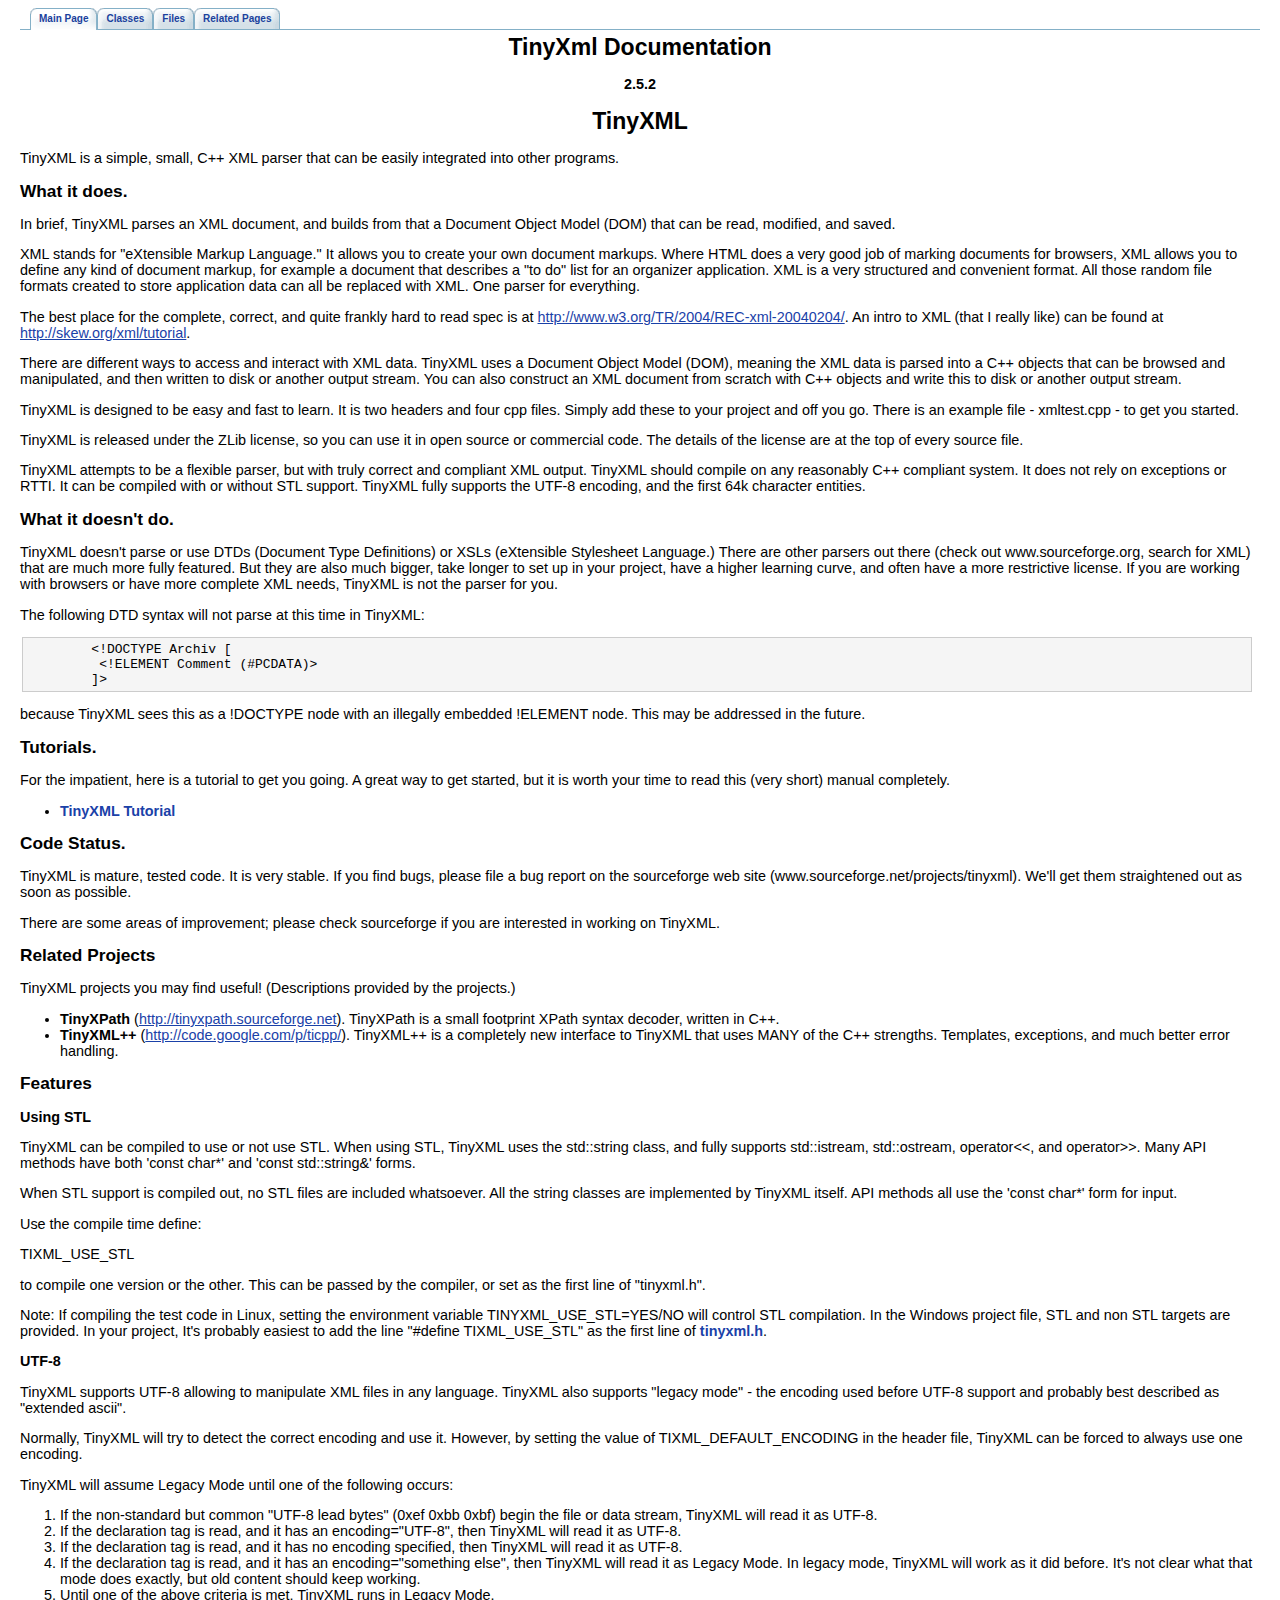
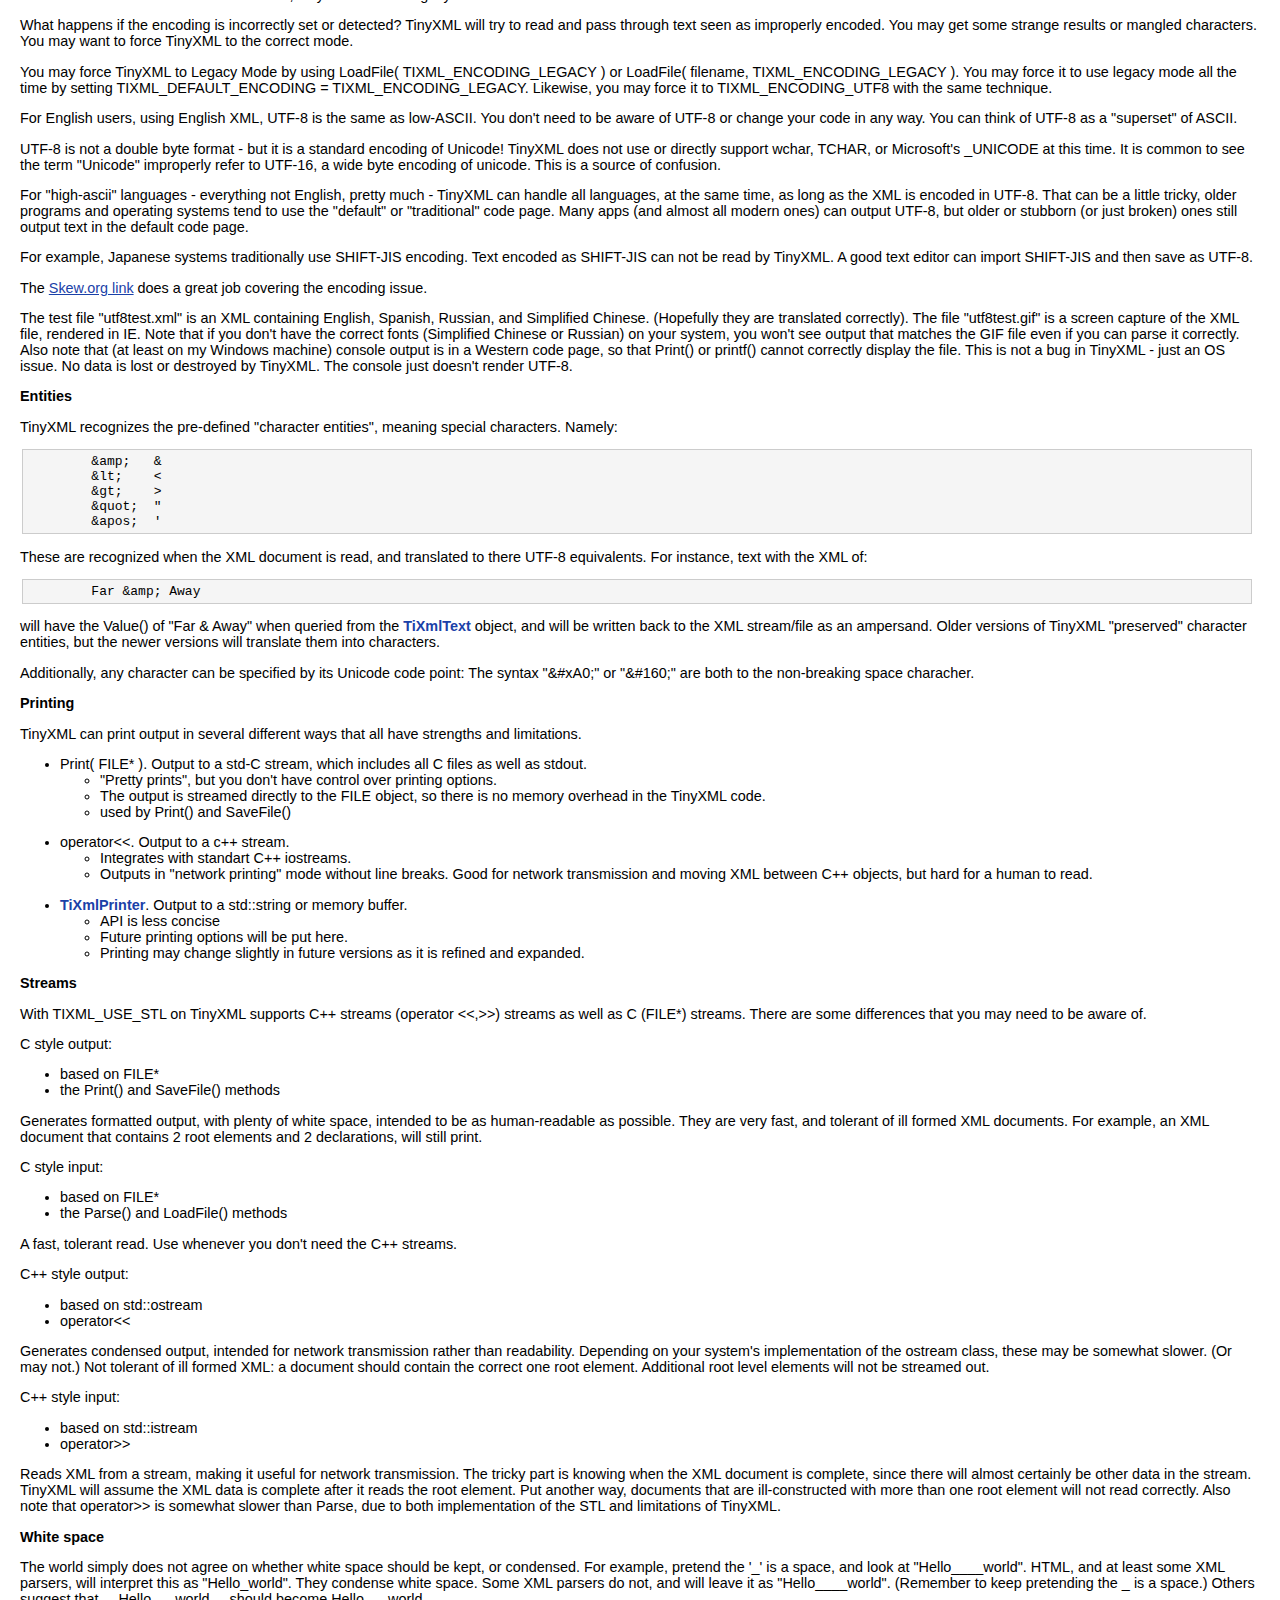
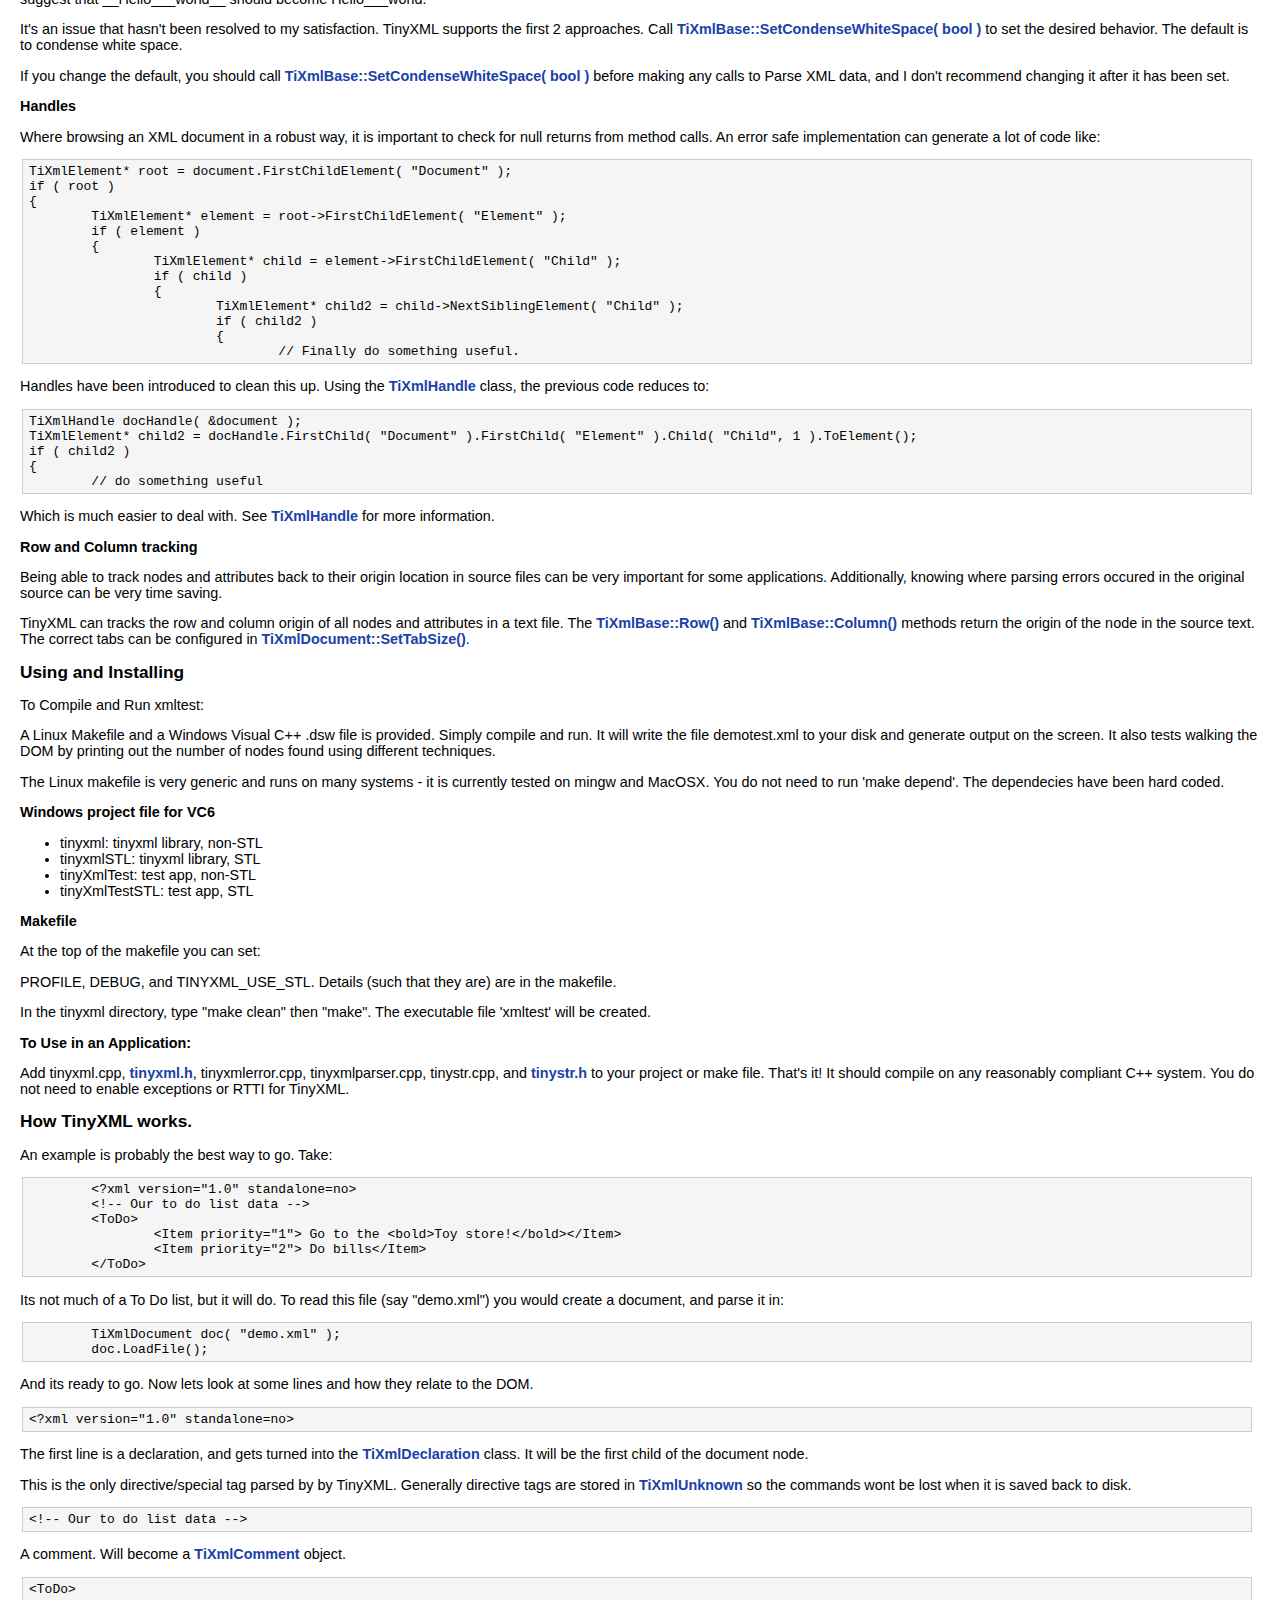
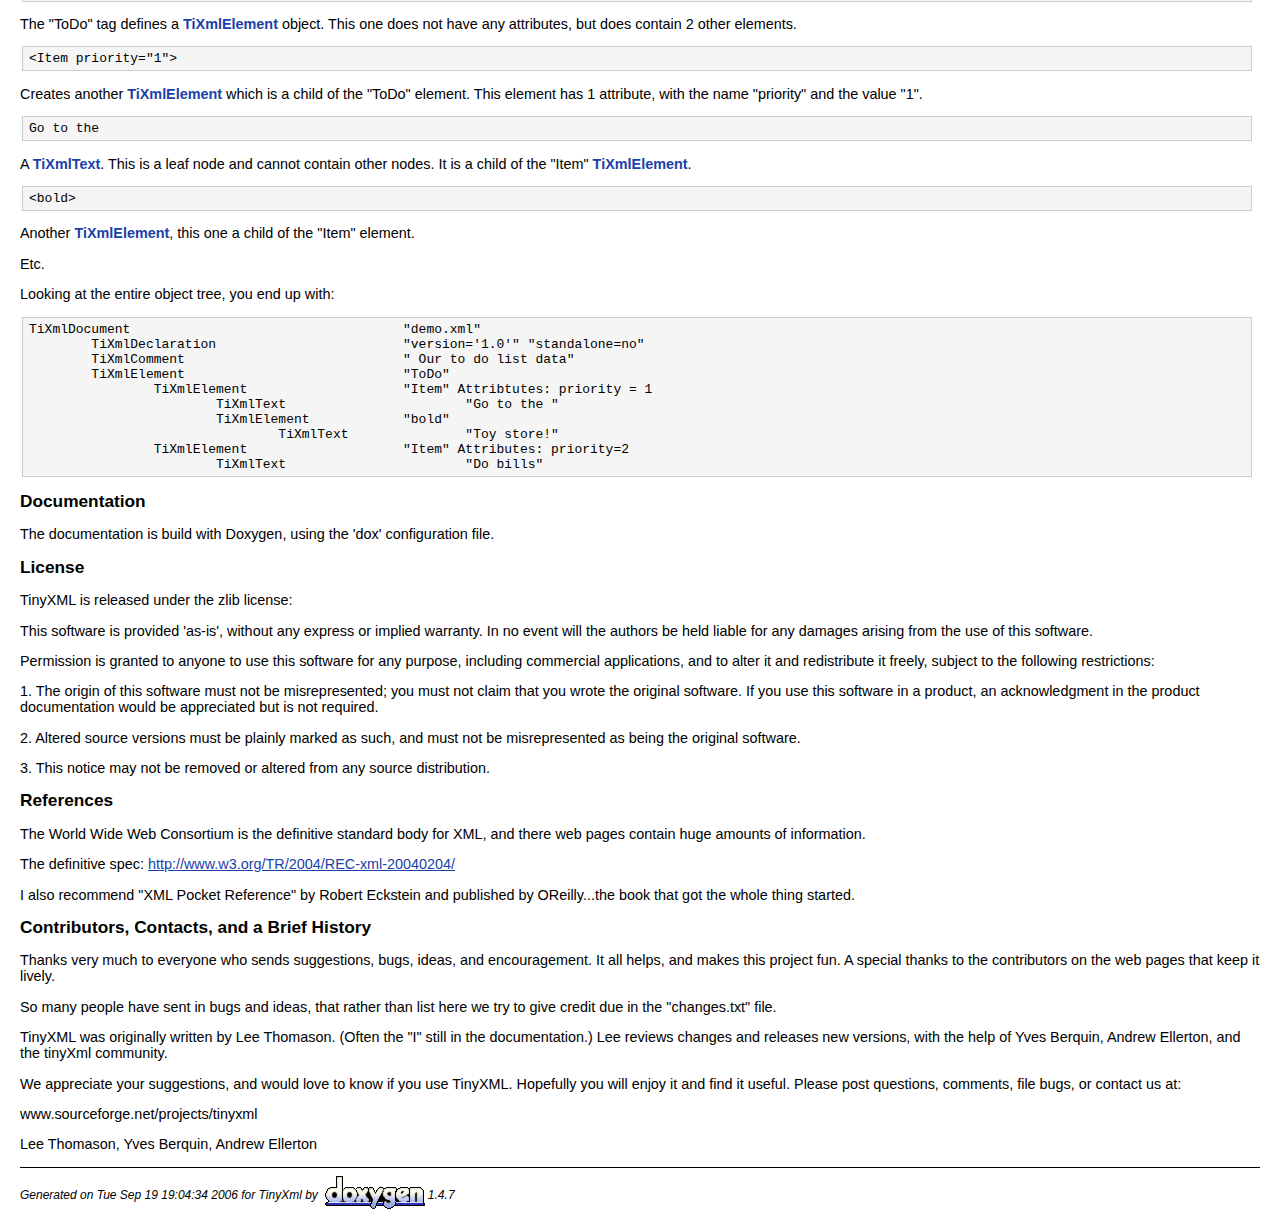
<file: src/3rdparty/tinyxml/tinyxml/docs/index.html>
<!DOCTYPE HTML PUBLIC "-//W3C//DTD HTML 4.01 Transitional//EN">
<html><head><meta http-equiv="Content-Type" content="text/html;charset=iso-8859-1">
<title>TinyXml: Main Page</title>
<link href="doxygen.css" rel="stylesheet" type="text/css">
<link href="tabs.css" rel="stylesheet" type="text/css">
</head><body>
<!-- Generated by Doxygen 1.4.7 -->
<div class="tabs">
  <ul>
    <li id="current"><a href="index.html"><span>Main&nbsp;Page</span></a></li>
    <li><a href="annotated.html"><span>Classes</span></a></li>
    <li><a href="files.html"><span>Files</span></a></li>
    <li><a href="pages.html"><span>Related&nbsp;Pages</span></a></li>
  </ul></div>
<h1>TinyXml Documentation</h1>
<p>
<h3 align="center">2.5.2 </h3><h1>TinyXML </h1>
<p>
TinyXML is a simple, small, C++ XML parser that can be easily integrated into other programs.<p>
<h2>What it does. </h2>
<p>
In brief, TinyXML parses an XML document, and builds from that a Document Object Model (DOM) that can be read, modified, and saved.<p>
XML stands for "eXtensible Markup Language." It allows you to create your own document markups. Where HTML does a very good job of marking documents for browsers, XML allows you to define any kind of document markup, for example a document that describes a "to do" list for an organizer application. XML is a very structured and convenient format. All those random file formats created to store application data can all be replaced with XML. One parser for everything.<p>
The best place for the complete, correct, and quite frankly hard to read spec is at <a href="http://www.w3.org/TR/2004/REC-xml-20040204/">http://www.w3.org/TR/2004/REC-xml-20040204/</a>. An intro to XML (that I really like) can be found at <a href="http://skew.org/xml/tutorial/">http://skew.org/xml/tutorial</a>.<p>
There are different ways to access and interact with XML data. TinyXML uses a Document Object Model (DOM), meaning the XML data is parsed into a C++ objects that can be browsed and manipulated, and then written to disk or another output stream. You can also construct an XML document from scratch with C++ objects and write this to disk or another output stream.<p>
TinyXML is designed to be easy and fast to learn. It is two headers and four cpp files. Simply add these to your project and off you go. There is an example file - xmltest.cpp - to get you started.<p>
TinyXML is released under the ZLib license, so you can use it in open source or commercial code. The details of the license are at the top of every source file.<p>
TinyXML attempts to be a flexible parser, but with truly correct and compliant XML output. TinyXML should compile on any reasonably C++ compliant system. It does not rely on exceptions or RTTI. It can be compiled with or without STL support. TinyXML fully supports the UTF-8 encoding, and the first 64k character entities.<p>
<h2>What it doesn't do. </h2>
<p>
TinyXML doesn't parse or use DTDs (Document Type Definitions) or XSLs (eXtensible Stylesheet Language.) There are other parsers out there (check out www.sourceforge.org, search for XML) that are much more fully featured. But they are also much bigger, take longer to set up in your project, have a higher learning curve, and often have a more restrictive license. If you are working with browsers or have more complete XML needs, TinyXML is not the parser for you.<p>
The following DTD syntax will not parse at this time in TinyXML:<p>
<div class="fragment"><pre class="fragment">	&lt;!DOCTYPE Archiv [
	 &lt;!ELEMENT Comment (#PCDATA)&gt;
	]&gt;
</pre></div><p>
because TinyXML sees this as a !DOCTYPE node with an illegally embedded !ELEMENT node. This may be addressed in the future.<p>
<h2>Tutorials. </h2>
<p>
For the impatient, here is a tutorial to get you going. A great way to get started, but it is worth your time to read this (very short) manual completely.<p>
<ul>
<li><a class="el" href="tutorial0.html">TinyXML Tutorial</a></li></ul>
<p>
<h2>Code Status. </h2>
<p>
TinyXML is mature, tested code. It is very stable. If you find bugs, please file a bug report on the sourceforge web site (www.sourceforge.net/projects/tinyxml). We'll get them straightened out as soon as possible.<p>
There are some areas of improvement; please check sourceforge if you are interested in working on TinyXML.<p>
<h2>Related Projects </h2>
<p>
TinyXML projects you may find useful! (Descriptions provided by the projects.)<p>
<ul>
<li>
<b>TinyXPath</b> (<a href="http://tinyxpath.sourceforge.net">http://tinyxpath.sourceforge.net</a>). TinyXPath is a small footprint XPath syntax decoder, written in C++. </li>
<li>
<b>TinyXML++</b> (<a href="http://code.google.com/p/ticpp/">http://code.google.com/p/ticpp/</a>). TinyXML++ is a completely new interface to TinyXML that uses MANY of the C++ strengths. Templates, exceptions, and much better error handling. </li>
</ul>
<p>
<h2>Features </h2>
<p>
<h3>Using STL </h3>
<p>
TinyXML can be compiled to use or not use STL. When using STL, TinyXML uses the std::string class, and fully supports std::istream, std::ostream, operator&lt;&lt;, and operator&gt;&gt;. Many API methods have both 'const char*' and 'const std::string&amp;' forms.<p>
When STL support is compiled out, no STL files are included whatsoever. All the string classes are implemented by TinyXML itself. API methods all use the 'const char*' form for input.<p>
Use the compile time define:<p>
TIXML_USE_STL<p>
to compile one version or the other. This can be passed by the compiler, or set as the first line of "tinyxml.h".<p>
Note: If compiling the test code in Linux, setting the environment variable TINYXML_USE_STL=YES/NO will control STL compilation. In the Windows project file, STL and non STL targets are provided. In your project, It's probably easiest to add the line "#define TIXML_USE_STL" as the first line of <a class="el" href="tinyxml_8h-source.html">tinyxml.h</a>.<p>
<h3>UTF-8 </h3>
<p>
TinyXML supports UTF-8 allowing to manipulate XML files in any language. TinyXML also supports "legacy mode" - the encoding used before UTF-8 support and probably best described as "extended ascii".<p>
Normally, TinyXML will try to detect the correct encoding and use it. However, by setting the value of TIXML_DEFAULT_ENCODING in the header file, TinyXML can be forced to always use one encoding.<p>
TinyXML will assume Legacy Mode until one of the following occurs: <ol>
<li>
If the non-standard but common "UTF-8 lead bytes" (0xef 0xbb 0xbf) begin the file or data stream, TinyXML will read it as UTF-8.  </li>
<li>
If the declaration tag is read, and it has an encoding="UTF-8", then TinyXML will read it as UTF-8.  </li>
<li>
If the declaration tag is read, and it has no encoding specified, then TinyXML will read it as UTF-8.  </li>
<li>
If the declaration tag is read, and it has an encoding="something else", then TinyXML will read it as Legacy Mode. In legacy mode, TinyXML will work as it did before. It's not clear what that mode does exactly, but old content should keep working. </li>
<li>
Until one of the above criteria is met, TinyXML runs in Legacy Mode. </li>
</ol>
<p>
What happens if the encoding is incorrectly set or detected? TinyXML will try to read and pass through text seen as improperly encoded. You may get some strange results or mangled characters. You may want to force TinyXML to the correct mode.<p>
You may force TinyXML to Legacy Mode by using LoadFile( TIXML_ENCODING_LEGACY ) or LoadFile( filename, TIXML_ENCODING_LEGACY ). You may force it to use legacy mode all the time by setting TIXML_DEFAULT_ENCODING = TIXML_ENCODING_LEGACY. Likewise, you may force it to TIXML_ENCODING_UTF8 with the same technique.<p>
For English users, using English XML, UTF-8 is the same as low-ASCII. You don't need to be aware of UTF-8 or change your code in any way. You can think of UTF-8 as a "superset" of ASCII.<p>
UTF-8 is not a double byte format - but it is a standard encoding of Unicode! TinyXML does not use or directly support wchar, TCHAR, or Microsoft's _UNICODE at this time. It is common to see the term "Unicode" improperly refer to UTF-16, a wide byte encoding of unicode. This is a source of confusion.<p>
For "high-ascii" languages - everything not English, pretty much - TinyXML can handle all languages, at the same time, as long as the XML is encoded in UTF-8. That can be a little tricky, older programs and operating systems tend to use the "default" or "traditional" code page. Many apps (and almost all modern ones) can output UTF-8, but older or stubborn (or just broken) ones still output text in the default code page.<p>
For example, Japanese systems traditionally use SHIFT-JIS encoding. Text encoded as SHIFT-JIS can not be read by TinyXML. A good text editor can import SHIFT-JIS and then save as UTF-8.<p>
The <a href="http://skew.org/xml/tutorial/">Skew.org link</a> does a great job covering the encoding issue.<p>
The test file "utf8test.xml" is an XML containing English, Spanish, Russian, and Simplified Chinese. (Hopefully they are translated correctly). The file "utf8test.gif" is a screen capture of the XML file, rendered in IE. Note that if you don't have the correct fonts (Simplified Chinese or Russian) on your system, you won't see output that matches the GIF file even if you can parse it correctly. Also note that (at least on my Windows machine) console output is in a Western code page, so that Print() or printf() cannot correctly display the file. This is not a bug in TinyXML - just an OS issue. No data is lost or destroyed by TinyXML. The console just doesn't render UTF-8.<p>
<h3>Entities </h3>
<p>
TinyXML recognizes the pre-defined "character entities", meaning special characters. Namely:<p>
<div class="fragment"><pre class="fragment">	&amp;amp;	&amp;
	&amp;lt;	&lt;
	&amp;gt;	&gt;
	&amp;quot;	"
	&amp;apos;	'
</pre></div><p>
These are recognized when the XML document is read, and translated to there UTF-8 equivalents. For instance, text with the XML of:<p>
<div class="fragment"><pre class="fragment">	Far &amp;amp; Away
</pre></div><p>
will have the Value() of "Far &amp; Away" when queried from the <a class="el" href="classTiXmlText.html">TiXmlText</a> object, and will be written back to the XML stream/file as an ampersand. Older versions of TinyXML "preserved" character entities, but the newer versions will translate them into characters.<p>
Additionally, any character can be specified by its Unicode code point: The syntax "&amp;#xA0;" or "&amp;#160;" are both to the non-breaking space characher.<p>
<h3>Printing </h3>
<p>
TinyXML can print output in several different ways that all have strengths and limitations.<p>
<ul>
<li>Print( FILE* ). Output to a std-C stream, which includes all C files as well as stdout.<ul>
<li>"Pretty prints", but you don't have control over printing options.</li><li>The output is streamed directly to the FILE object, so there is no memory overhead in the TinyXML code.</li><li>used by Print() and SaveFile()</li></ul>
</li></ul>
<p>
<ul>
<li>operator&lt;&lt;. Output to a c++ stream.<ul>
<li>Integrates with standart C++ iostreams.</li><li>Outputs in "network printing" mode without line breaks. Good for network transmission and moving XML between C++ objects, but hard for a human to read.</li></ul>
</li></ul>
<p>
<ul>
<li><a class="el" href="classTiXmlPrinter.html">TiXmlPrinter</a>. Output to a std::string or memory buffer.<ul>
<li>API is less concise</li><li>Future printing options will be put here.</li><li>Printing may change slightly in future versions as it is refined and expanded.</li></ul>
</li></ul>
<p>
<h3>Streams </h3>
<p>
With TIXML_USE_STL on TinyXML supports C++ streams (operator &lt;&lt;,&gt;&gt;) streams as well as C (FILE*) streams. There are some differences that you may need to be aware of.<p>
C style output:<ul>
<li>based on FILE*</li><li>the Print() and SaveFile() methods</li></ul>
<p>
Generates formatted output, with plenty of white space, intended to be as human-readable as possible. They are very fast, and tolerant of ill formed XML documents. For example, an XML document that contains 2 root elements and 2 declarations, will still print.<p>
C style input:<ul>
<li>based on FILE*</li><li>the Parse() and LoadFile() methods</li></ul>
<p>
A fast, tolerant read. Use whenever you don't need the C++ streams.<p>
C++ style output:<ul>
<li>based on std::ostream</li><li>operator&lt;&lt;</li></ul>
<p>
Generates condensed output, intended for network transmission rather than readability. Depending on your system's implementation of the ostream class, these may be somewhat slower. (Or may not.) Not tolerant of ill formed XML: a document should contain the correct one root element. Additional root level elements will not be streamed out.<p>
C++ style input:<ul>
<li>based on std::istream</li><li>operator&gt;&gt;</li></ul>
<p>
Reads XML from a stream, making it useful for network transmission. The tricky part is knowing when the XML document is complete, since there will almost certainly be other data in the stream. TinyXML will assume the XML data is complete after it reads the root element. Put another way, documents that are ill-constructed with more than one root element will not read correctly. Also note that operator&gt;&gt; is somewhat slower than Parse, due to both implementation of the STL and limitations of TinyXML.<p>
<h3>White space </h3>
<p>
The world simply does not agree on whether white space should be kept, or condensed. For example, pretend the '_' is a space, and look at "Hello____world". HTML, and at least some XML parsers, will interpret this as "Hello_world". They condense white space. Some XML parsers do not, and will leave it as "Hello____world". (Remember to keep pretending the _ is a space.) Others suggest that __Hello___world__ should become Hello___world.<p>
It's an issue that hasn't been resolved to my satisfaction. TinyXML supports the first 2 approaches. Call <a class="el" href="classTiXmlBase.html#0f799ec645bfb8d8a969e83478f379c1">TiXmlBase::SetCondenseWhiteSpace( bool )</a> to set the desired behavior. The default is to condense white space.<p>
If you change the default, you should call <a class="el" href="classTiXmlBase.html#0f799ec645bfb8d8a969e83478f379c1">TiXmlBase::SetCondenseWhiteSpace( bool )</a> before making any calls to Parse XML data, and I don't recommend changing it after it has been set.<p>
<h3>Handles </h3>
<p>
Where browsing an XML document in a robust way, it is important to check for null returns from method calls. An error safe implementation can generate a lot of code like:<p>
<div class="fragment"><pre class="fragment">TiXmlElement* root = document.FirstChildElement( "Document" );
if ( root )
{
	TiXmlElement* element = root-&gt;FirstChildElement( "Element" );
	if ( element )
	{
		TiXmlElement* child = element-&gt;FirstChildElement( "Child" );
		if ( child )
		{
			TiXmlElement* child2 = child-&gt;NextSiblingElement( "Child" );
			if ( child2 )
			{
				// Finally do something useful.
</pre></div><p>
Handles have been introduced to clean this up. Using the <a class="el" href="classTiXmlHandle.html">TiXmlHandle</a> class, the previous code reduces to:<p>
<div class="fragment"><pre class="fragment">TiXmlHandle docHandle( &amp;document );
TiXmlElement* child2 = docHandle.FirstChild( "Document" ).FirstChild( "Element" ).Child( "Child", 1 ).ToElement();
if ( child2 )
{
	// do something useful
</pre></div><p>
Which is much easier to deal with. See <a class="el" href="classTiXmlHandle.html">TiXmlHandle</a> for more information.<p>
<h3>Row and Column tracking </h3>
<p>
Being able to track nodes and attributes back to their origin location in source files can be very important for some applications. Additionally, knowing where parsing errors occured in the original source can be very time saving.<p>
TinyXML can tracks the row and column origin of all nodes and attributes in a text file. The <a class="el" href="classTiXmlBase.html#024bceb070188df92c2a8d8852dd0853">TiXmlBase::Row()</a> and <a class="el" href="classTiXmlBase.html#b54bfb9b70fe6dd276e7b279cab7f003">TiXmlBase::Column()</a> methods return the origin of the node in the source text. The correct tabs can be configured in <a class="el" href="classTiXmlDocument.html#51dac56316f89b35bdb7d0d433ba988e">TiXmlDocument::SetTabSize()</a>.<p>
<h2>Using and Installing </h2>
<p>
To Compile and Run xmltest:<p>
A Linux Makefile and a Windows Visual C++ .dsw file is provided. Simply compile and run. It will write the file demotest.xml to your disk and generate output on the screen. It also tests walking the DOM by printing out the number of nodes found using different techniques.<p>
The Linux makefile is very generic and runs on many systems - it is currently tested on mingw and MacOSX. You do not need to run 'make depend'. The dependecies have been hard coded.<p>
<h3>Windows project file for VC6</h3>
<p>
<ul>
<li>
tinyxml: tinyxml library, non-STL  </li>
<li>
tinyxmlSTL: tinyxml library, STL  </li>
<li>
tinyXmlTest: test app, non-STL  </li>
<li>
tinyXmlTestSTL: test app, STL  </li>
</ul>
<p>
<h3>Makefile</h3>
<p>
At the top of the makefile you can set:<p>
PROFILE, DEBUG, and TINYXML_USE_STL. Details (such that they are) are in the makefile.<p>
In the tinyxml directory, type "make clean" then "make". The executable file 'xmltest' will be created.<p>
<h3>To Use in an Application:</h3>
<p>
Add tinyxml.cpp, <a class="el" href="tinyxml_8h-source.html">tinyxml.h</a>, tinyxmlerror.cpp, tinyxmlparser.cpp, tinystr.cpp, and <a class="el" href="tinystr_8h-source.html">tinystr.h</a> to your project or make file. That's it! It should compile on any reasonably compliant C++ system. You do not need to enable exceptions or RTTI for TinyXML.<p>
<h2>How TinyXML works. </h2>
<p>
An example is probably the best way to go. Take: <div class="fragment"><pre class="fragment">	&lt;?xml version="1.0" standalone=no&gt;
	&lt;!-- Our to do list data --&gt;
	&lt;ToDo&gt;
		&lt;Item priority="1"&gt; Go to the &lt;bold&gt;Toy store!&lt;/bold&gt;&lt;/Item&gt;
		&lt;Item priority="2"&gt; Do bills&lt;/Item&gt;
	&lt;/ToDo&gt;
</pre></div><p>
Its not much of a To Do list, but it will do. To read this file (say "demo.xml") you would create a document, and parse it in: <div class="fragment"><pre class="fragment">	TiXmlDocument doc( "demo.xml" );
	doc.LoadFile();
</pre></div><p>
And its ready to go. Now lets look at some lines and how they relate to the DOM.<p>
<div class="fragment"><pre class="fragment">&lt;?xml version="1.0" standalone=no&gt;
</pre></div><p>
The first line is a declaration, and gets turned into the <a class="el" href="classTiXmlDeclaration.html">TiXmlDeclaration</a> class. It will be the first child of the document node.<p>
This is the only directive/special tag parsed by by TinyXML. Generally directive tags are stored in <a class="el" href="classTiXmlUnknown.html">TiXmlUnknown</a> so the commands wont be lost when it is saved back to disk.<p>
<div class="fragment"><pre class="fragment">&lt;!-- Our to do list data --&gt;
</pre></div><p>
A comment. Will become a <a class="el" href="classTiXmlComment.html">TiXmlComment</a> object.<p>
<div class="fragment"><pre class="fragment">&lt;ToDo&gt;
</pre></div><p>
The "ToDo" tag defines a <a class="el" href="classTiXmlElement.html">TiXmlElement</a> object. This one does not have any attributes, but does contain 2 other elements.<p>
<div class="fragment"><pre class="fragment">&lt;Item priority="1"&gt; 
</pre></div><p>
Creates another <a class="el" href="classTiXmlElement.html">TiXmlElement</a> which is a child of the "ToDo" element. This element has 1 attribute, with the name "priority" and the value "1".<p>
<div class="fragment"><pre class="fragment">Go to the
</pre></div><p>
A <a class="el" href="classTiXmlText.html">TiXmlText</a>. This is a leaf node and cannot contain other nodes. It is a child of the "Item" <a class="el" href="classTiXmlElement.html">TiXmlElement</a>.<p>
<div class="fragment"><pre class="fragment">&lt;bold&gt;
</pre></div><p>
Another <a class="el" href="classTiXmlElement.html">TiXmlElement</a>, this one a child of the "Item" element.<p>
Etc.<p>
Looking at the entire object tree, you end up with: <div class="fragment"><pre class="fragment">TiXmlDocument					"demo.xml"
	TiXmlDeclaration			"version='1.0'" "standalone=no"
	TiXmlComment				" Our to do list data"
	TiXmlElement				"ToDo"
		TiXmlElement			"Item" Attribtutes: priority = 1
			TiXmlText			"Go to the "
			TiXmlElement		"bold"
				TiXmlText		"Toy store!"
		TiXmlElement			"Item" Attributes: priority=2
			TiXmlText			"Do bills"
</pre></div><p>
<h2>Documentation </h2>
<p>
The documentation is build with Doxygen, using the 'dox' configuration file.<p>
<h2>License </h2>
<p>
TinyXML is released under the zlib license:<p>
This software is provided 'as-is', without any express or implied warranty. In no event will the authors be held liable for any damages arising from the use of this software.<p>
Permission is granted to anyone to use this software for any purpose, including commercial applications, and to alter it and redistribute it freely, subject to the following restrictions:<p>
1. The origin of this software must not be misrepresented; you must not claim that you wrote the original software. If you use this software in a product, an acknowledgment in the product documentation would be appreciated but is not required.<p>
2. Altered source versions must be plainly marked as such, and must not be misrepresented as being the original software.<p>
3. This notice may not be removed or altered from any source distribution.<p>
<h2>References </h2>
<p>
The World Wide Web Consortium is the definitive standard body for XML, and there web pages contain huge amounts of information.<p>
The definitive spec: <a href="http://www.w3.org/TR/2004/REC-xml-20040204/">http://www.w3.org/TR/2004/REC-xml-20040204/</a><p>
I also recommend "XML Pocket Reference" by Robert Eckstein and published by OReilly...the book that got the whole thing started.<p>
<h2>Contributors, Contacts, and a Brief History </h2>
<p>
Thanks very much to everyone who sends suggestions, bugs, ideas, and encouragement. It all helps, and makes this project fun. A special thanks to the contributors on the web pages that keep it lively.<p>
So many people have sent in bugs and ideas, that rather than list here we try to give credit due in the "changes.txt" file.<p>
TinyXML was originally written by Lee Thomason. (Often the "I" still in the documentation.) Lee reviews changes and releases new versions, with the help of Yves Berquin, Andrew Ellerton, and the tinyXml community.<p>
We appreciate your suggestions, and would love to know if you use TinyXML. Hopefully you will enjoy it and find it useful. Please post questions, comments, file bugs, or contact us at:<p>
www.sourceforge.net/projects/tinyxml<p>
Lee Thomason, Yves Berquin, Andrew Ellerton <hr size="1"><address style="align: right;"><small>Generated on Tue Sep 19 19:04:34 2006 for TinyXml by&nbsp;
<a href="http://www.doxygen.org/index.html">
<img src="doxygen.png" alt="doxygen" align="middle" border="0"></a> 1.4.7 </small></address>
</body>
</html>
</file>
<file: src/3rdparty/tinyxml/tinyxml/docs/doxygen.css>
BODY,H1,H2,H3,H4,H5,H6,P,CENTER,TD,TH,UL,DL,DIV {
	font-family: Geneva, Arial, Helvetica, sans-serif;
}
BODY,TD {
       font-size: 90%;
}
H1 {
	text-align: center;
       font-size: 160%;
}
H2 {
       font-size: 120%;
}
H3 {
       font-size: 100%;
}
CAPTION { font-weight: bold }
DIV.qindex {
	width: 100%;
	background-color: #e8eef2;
	border: 1px solid #84b0c7;
	text-align: center;
	margin: 2px;
	padding: 2px;
	line-height: 140%;
}
DIV.nav {
	width: 100%;
	background-color: #e8eef2;
	border: 1px solid #84b0c7;
	text-align: center;
	margin: 2px;
	padding: 2px;
	line-height: 140%;
}
DIV.navtab {
       background-color: #e8eef2;
       border: 1px solid #84b0c7;
       text-align: center;
       margin: 2px;
       margin-right: 15px;
       padding: 2px;
}
TD.navtab {
       font-size: 70%;
}
A.qindex {
       text-decoration: none;
       font-weight: bold;
       color: #1A419D;
}
A.qindex:visited {
       text-decoration: none;
       font-weight: bold;
       color: #1A419D
}
A.qindex:hover {
	text-decoration: none;
	background-color: #ddddff;
}
A.qindexHL {
	text-decoration: none;
	font-weight: bold;
	background-color: #6666cc;
	color: #ffffff;
	border: 1px double #9295C2;
}
A.qindexHL:hover {
	text-decoration: none;
	background-color: #6666cc;
	color: #ffffff;
}
A.qindexHL:visited { text-decoration: none; background-color: #6666cc; color: #ffffff }
A.el { text-decoration: none; font-weight: bold }
A.elRef { font-weight: bold }
A.code:link { text-decoration: none; font-weight: normal; color: #0000FF}
A.code:visited { text-decoration: none; font-weight: normal; color: #0000FF}
A.codeRef:link { font-weight: normal; color: #0000FF}
A.codeRef:visited { font-weight: normal; color: #0000FF}
A:hover { text-decoration: none; background-color: #f2f2ff }
DL.el { margin-left: -1cm }
.fragment {
       font-family: monospace, fixed;
       font-size: 95%;
}
PRE.fragment {
	border: 1px solid #CCCCCC;
	background-color: #f5f5f5;
	margin-top: 4px;
	margin-bottom: 4px;
	margin-left: 2px;
	margin-right: 8px;
	padding-left: 6px;
	padding-right: 6px;
	padding-top: 4px;
	padding-bottom: 4px;
}
DIV.ah { background-color: black; font-weight: bold; color: #ffffff; margin-bottom: 3px; margin-top: 3px }

DIV.groupHeader {
       margin-left: 16px;
       margin-top: 12px;
       margin-bottom: 6px;
       font-weight: bold;
}
DIV.groupText { margin-left: 16px; font-style: italic; font-size: 90% }
BODY {
	background: white;
	color: black;
	margin-right: 20px;
	margin-left: 20px;
}
TD.indexkey {
	background-color: #e8eef2;
	font-weight: bold;
	padding-right  : 10px;
	padding-top    : 2px;
	padding-left   : 10px;
	padding-bottom : 2px;
	margin-left    : 0px;
	margin-right   : 0px;
	margin-top     : 2px;
	margin-bottom  : 2px;
	border: 1px solid #CCCCCC;
}
TD.indexvalue {
	background-color: #e8eef2;
	font-style: italic;
	padding-right  : 10px;
	padding-top    : 2px;
	padding-left   : 10px;
	padding-bottom : 2px;
	margin-left    : 0px;
	margin-right   : 0px;
	margin-top     : 2px;
	margin-bottom  : 2px;
	border: 1px solid #CCCCCC;
}
TR.memlist {
   background-color: #f0f0f0; 
}
P.formulaDsp { text-align: center; }
IMG.formulaDsp { }
IMG.formulaInl { vertical-align: middle; }
SPAN.keyword       { color: #008000 }
SPAN.keywordtype   { color: #604020 }
SPAN.keywordflow   { color: #e08000 }
SPAN.comment       { color: #800000 }
SPAN.preprocessor  { color: #806020 }
SPAN.stringliteral { color: #002080 }
SPAN.charliteral   { color: #008080 }
.mdescLeft {
       padding: 0px 8px 4px 8px;
	font-size: 80%;
	font-style: italic;
	background-color: #FAFAFA;
	border-top: 1px none #E0E0E0;
	border-right: 1px none #E0E0E0;
	border-bottom: 1px none #E0E0E0;
	border-left: 1px none #E0E0E0;
	margin: 0px;
}
.mdescRight {
       padding: 0px 8px 4px 8px;
	font-size: 80%;
	font-style: italic;
	background-color: #FAFAFA;
	border-top: 1px none #E0E0E0;
	border-right: 1px none #E0E0E0;
	border-bottom: 1px none #E0E0E0;
	border-left: 1px none #E0E0E0;
	margin: 0px;
}
.memItemLeft {
	padding: 1px 0px 0px 8px;
	margin: 4px;
	border-top-width: 1px;
	border-right-width: 1px;
	border-bottom-width: 1px;
	border-left-width: 1px;
	border-top-color: #E0E0E0;
	border-right-color: #E0E0E0;
	border-bottom-color: #E0E0E0;
	border-left-color: #E0E0E0;
	border-top-style: solid;
	border-right-style: none;
	border-bottom-style: none;
	border-left-style: none;
	background-color: #FAFAFA;
	font-size: 80%;
}
.memItemRight {
	padding: 1px 8px 0px 8px;
	margin: 4px;
	border-top-width: 1px;
	border-right-width: 1px;
	border-bottom-width: 1px;
	border-left-width: 1px;
	border-top-color: #E0E0E0;
	border-right-color: #E0E0E0;
	border-bottom-color: #E0E0E0;
	border-left-color: #E0E0E0;
	border-top-style: solid;
	border-right-style: none;
	border-bottom-style: none;
	border-left-style: none;
	background-color: #FAFAFA;
	font-size: 80%;
}
.memTemplItemLeft {
	padding: 1px 0px 0px 8px;
	margin: 4px;
	border-top-width: 1px;
	border-right-width: 1px;
	border-bottom-width: 1px;
	border-left-width: 1px;
	border-top-color: #E0E0E0;
	border-right-color: #E0E0E0;
	border-bottom-color: #E0E0E0;
	border-left-color: #E0E0E0;
	border-top-style: none;
	border-right-style: none;
	border-bottom-style: none;
	border-left-style: none;
	background-color: #FAFAFA;
	font-size: 80%;
}
.memTemplItemRight {
	padding: 1px 8px 0px 8px;
	margin: 4px;
	border-top-width: 1px;
	border-right-width: 1px;
	border-bottom-width: 1px;
	border-left-width: 1px;
	border-top-color: #E0E0E0;
	border-right-color: #E0E0E0;
	border-bottom-color: #E0E0E0;
	border-left-color: #E0E0E0;
	border-top-style: none;
	border-right-style: none;
	border-bottom-style: none;
	border-left-style: none;
	background-color: #FAFAFA;
	font-size: 80%;
}
.memTemplParams {
	padding: 1px 0px 0px 8px;
	margin: 4px;
	border-top-width: 1px;
	border-right-width: 1px;
	border-bottom-width: 1px;
	border-left-width: 1px;
	border-top-color: #E0E0E0;
	border-right-color: #E0E0E0;
	border-bottom-color: #E0E0E0;
	border-left-color: #E0E0E0;
	border-top-style: solid;
	border-right-style: none;
	border-bottom-style: none;
	border-left-style: none;
       color: #606060;
	background-color: #FAFAFA;
	font-size: 80%;
}
.search     { color: #003399;
              font-weight: bold;
}
FORM.search {
              margin-bottom: 0px;
              margin-top: 0px;
}
INPUT.search { font-size: 75%;
               color: #000080;
               font-weight: normal;
               background-color: #e8eef2;
}
TD.tiny      { font-size: 75%;
}
a {
	color: #1A41A8;
}
a:visited {
	color: #2A3798;
}
.dirtab { padding: 4px;
          border-collapse: collapse;
          border: 1px solid #84b0c7;
}
TH.dirtab { background: #e8eef2;
            font-weight: bold;
}
HR { height: 1px;
     border: none;
     border-top: 1px solid black;
}

/* Style for detailed member documentation */
.memtemplate {
  font-size: 80%;
  color: #606060;
  font-weight: normal;
} 
.memnav { 
  background-color: #e8eef2;
  border: 1px solid #84b0c7;
  text-align: center;
  margin: 2px;
  margin-right: 15px;
  padding: 2px;
}
.memitem {
  padding: 4px;
  background-color: #eef3f5;
  border-width: 1px;
  border-style: solid;
  border-color: #dedeee;
  -moz-border-radius: 8px 8px 8px 8px;
}
.memname {
  white-space: nowrap;
  font-weight: bold;
}
.memdoc{
  padding-left: 10px;
}
.memproto {
  background-color: #d5e1e8;
  width: 100%;
  border-width: 1px;
  border-style: solid;
  border-color: #84b0c7;
  font-weight: bold;
  -moz-border-radius: 8px 8px 8px 8px;
}
.paramkey {
  text-align: right;
}
.paramtype {
  white-space: nowrap;
}
.paramname {
  color: #602020;
  font-style: italic;
}
/* End Styling for detailed member documentation */

/* for the tree view */
.ftvtree {
	font-family: sans-serif;
	margin:0.5em;
}
.directory { font-size: 9pt; font-weight: bold; }
.directory h3 { margin: 0px; margin-top: 1em; font-size: 11pt; }
.directory > h3 { margin-top: 0; }
.directory p { margin: 0px; white-space: nowrap; }
.directory div { display: none; margin: 0px; }
.directory img { vertical-align: -30%; }
</file>
<file: src/3rdparty/tinyxml/tinyxml/docs/tabs.css>
/* tabs styles, based on http://www.alistapart.com/articles/slidingdoors */

DIV.tabs
{
   float            : left;
   width            : 100%;
   background       : url("tab_b.gif") repeat-x bottom;
   margin-bottom    : 4px;
}

DIV.tabs UL
{
   margin           : 0px;
   padding-left     : 10px;
   list-style       : none;
}

DIV.tabs LI, DIV.tabs FORM
{
   display          : inline;
   margin           : 0px;
   padding          : 0px;
}

DIV.tabs FORM
{
   float            : right;
}

DIV.tabs A
{
   float            : left;
   background       : url("tab_r.gif") no-repeat right top;
   border-bottom    : 1px solid #84B0C7;
   font-size        : x-small;
   font-weight      : bold;
   text-decoration  : none;
}

DIV.tabs A:hover
{
   background-position: 100% -150px;
}

DIV.tabs A:link, DIV.tabs A:visited,
DIV.tabs A:active, DIV.tabs A:hover
{
       color: #1A419D;
}

DIV.tabs SPAN
{
   float            : left;
   display          : block;
   background       : url("tab_l.gif") no-repeat left top;
   padding          : 5px 9px;
   white-space      : nowrap;
}

DIV.tabs INPUT
{
   float            : right;
   display          : inline;
   font-size        : 1em;
}

DIV.tabs TD
{
   font-size        : x-small;
   font-weight      : bold;
   text-decoration  : none;
}



/* Commented Backslash Hack hides rule from IE5-Mac \*/
DIV.tabs SPAN {float : none;}
/* End IE5-Mac hack */

DIV.tabs A:hover SPAN
{
   background-position: 0% -150px;
}

DIV.tabs LI#current A
{
   background-position: 100% -150px;
   border-width     : 0px;
}

DIV.tabs LI#current SPAN
{
   background-position: 0% -150px;
   padding-bottom   : 6px;
}

DIV.nav
{
   background       : none;
   border           : none;
   border-bottom    : 1px solid #84B0C7;
}
</file>
